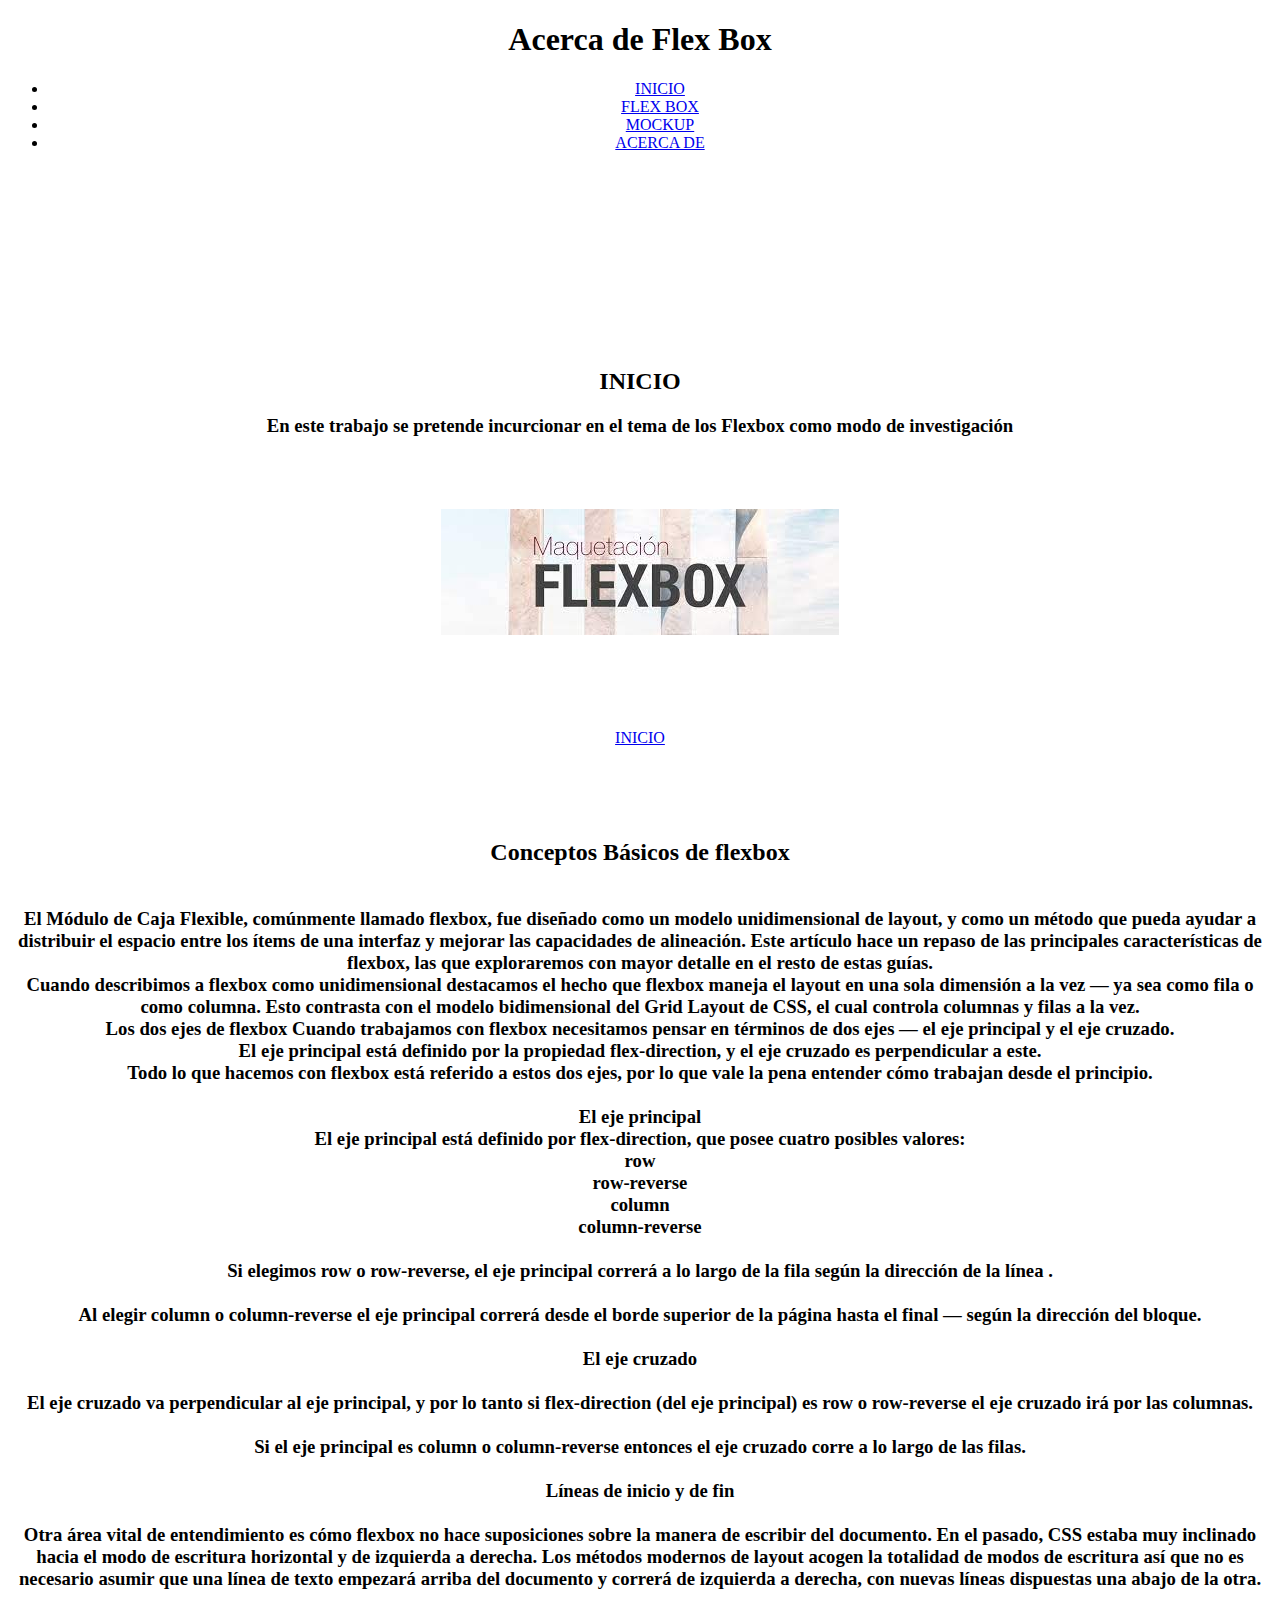
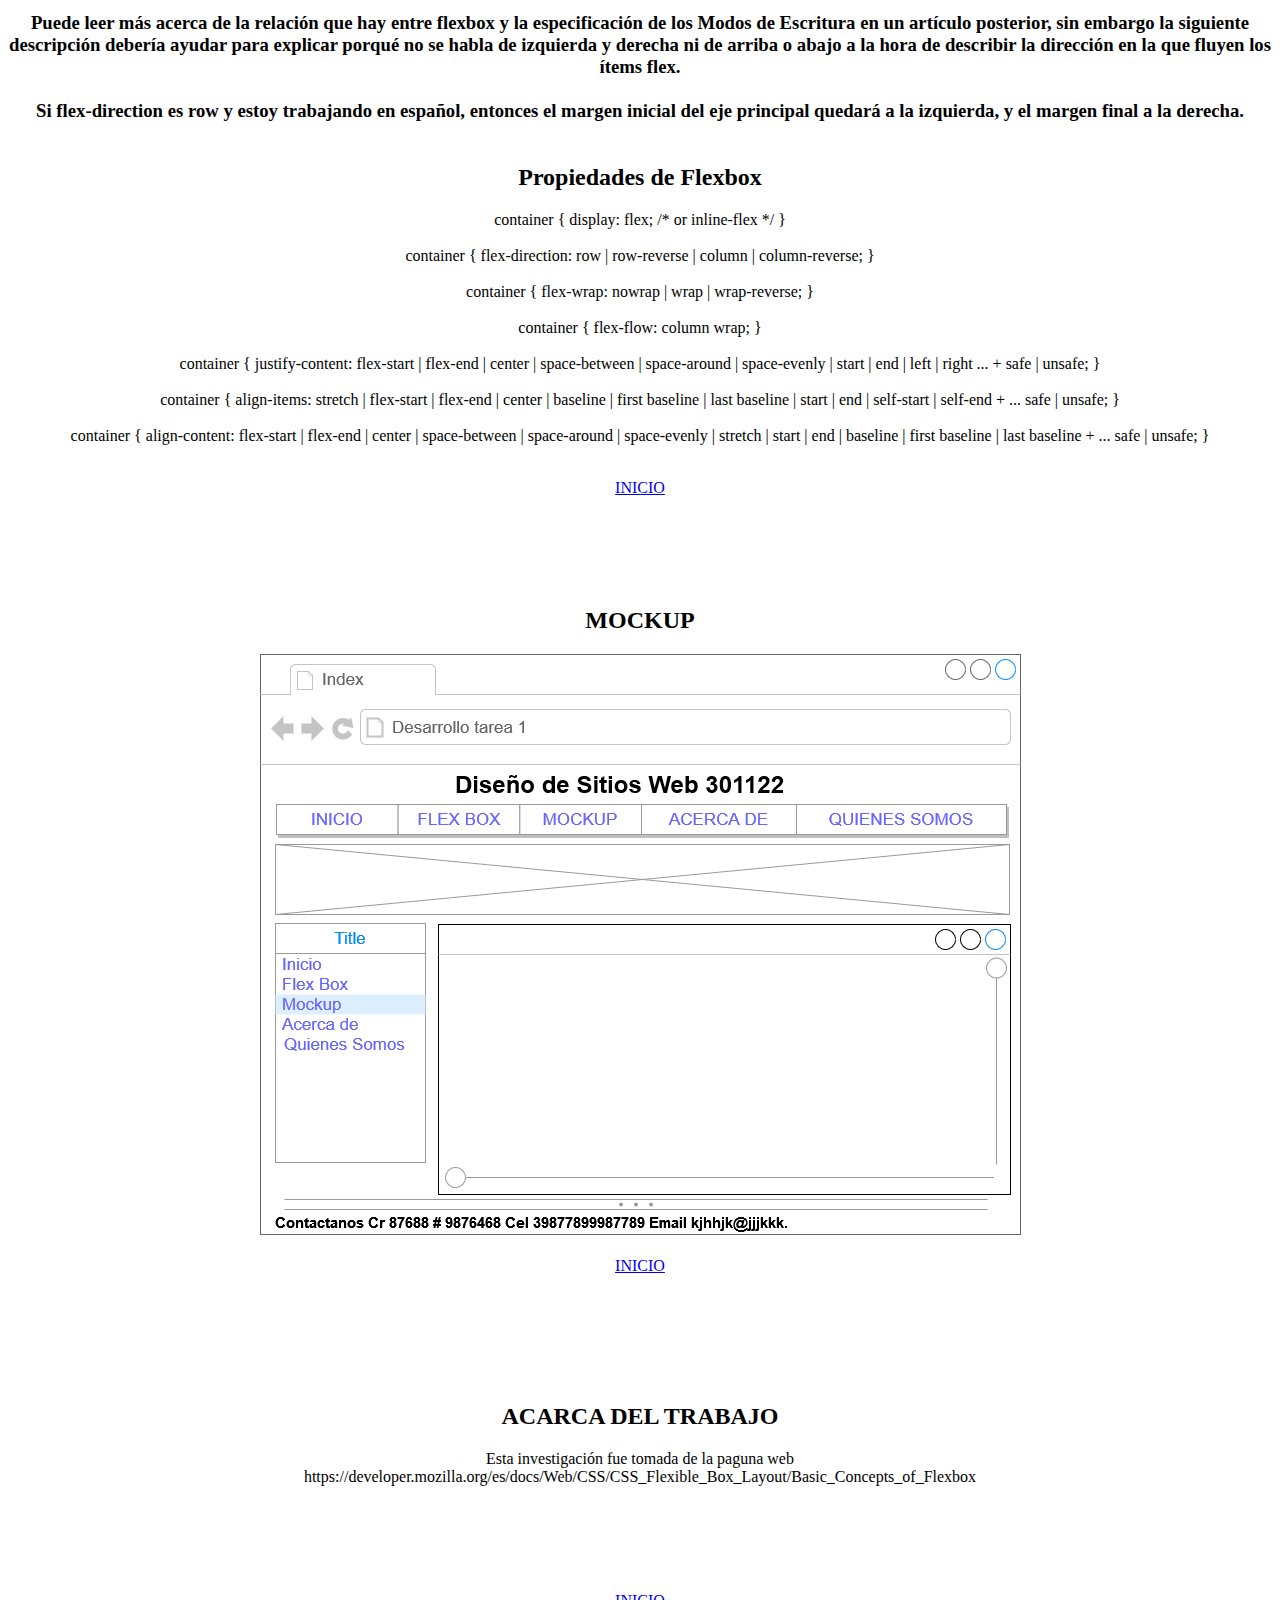
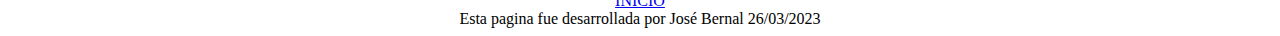
<file: index.html>
<!DOCTYPE html>
<html lang="en">

<head>
    <meta charset="UTF-8">
    <meta http-equiv="X-UA-Compatible" content="IE=edge">
    <meta name="viewport" content="width=device-width, initial-scale=1.0">
    <title>Fase 2</title>
    <style>
        body{
            text-align: center;
        }
    </style>
</head>


<body>
    <header>
        <h1>Acerca de Flex Box </h1>
    </header>
    <nav>
        <ul>
            <a name="inicio1"></a>
            <li><a href="#inicio">INICIO</a></li>
            <li><a href="#Flex">FLEX BOX</a></li>
            <li><a href="#imagen">MOCKUP</a></li>
            <li><a href="#acerca">ACERCA DE</a></li>

        </ul>
    </nav>
    <br><br><br><br><br><br><br><br><br><br>
    <a name="inicio">
        <h2>INICIO</h2>
    </a>
    <p>
    <h3>En este trabajo se pretende incurcionar en el tema de los Flexbox como modo de investigación</h3>
    </p>
    <br><br><br>
    <img src="IMG/FLEXBOX3.jpg" alt="Ejemplo de Flexbox">
    <br><br><br><br><br><br>
    <a href="#inicio1">INICIO</a>
    <br><br><br><br><br>

    <section>
        <a name="Flex">
            <h2>Conceptos Básicos de flexbox</h2>
        </a>
        <p>
        <h3>

            <br>
            El Módulo de Caja Flexible, comúnmente llamado flexbox, fue diseñado como un modelo unidimensional de
            layout, y como un método que pueda ayudar a distribuir el espacio entre los ítems de una interfaz y mejorar
            las capacidades de alineación. Este artículo hace un repaso de las principales características de flexbox,
            las que exploraremos con mayor detalle en el resto de estas guías.

            <br>

            Cuando describimos a flexbox como unidimensional destacamos el hecho que flexbox maneja el layout en una
            sola dimensión a la vez — ya sea como fila o como columna. Esto contrasta con el modelo bidimensional del
            Grid Layout de CSS, el cual controla columnas y filas a la vez.

            <br>

            Los dos ejes de flexbox

            Cuando trabajamos con flexbox necesitamos pensar en términos de dos ejes — el eje principal y el eje
            cruzado.

            <br>

            El eje principal está definido por la propiedad flex-direction, y el eje cruzado es perpendicular a este.

            <br>

            Todo lo que hacemos con flexbox está referido a estos dos ejes, por lo que vale la pena entender cómo
            trabajan desde el principio.

            <br><br>

            El eje principal
            <br>
            El eje principal está definido por flex-direction, que posee cuatro posibles valores:
            <br>
            row
            <br>
            row-reverse
            <br>
            column
            <br>
            column-reverse
            <br><br>
            Si elegimos row o row-reverse, el eje principal correrá a lo largo de la fila según la dirección de la línea
            .
            <br><br>
            Al elegir column o column-reverse el eje principal correrá desde el borde superior de la página hasta el
            final — según la dirección del bloque.
            <br><br>
            El eje cruzado
            <br><br>
            El eje cruzado va perpendicular al eje principal, y por lo tanto si flex-direction (del eje principal) es
            row o row-reverse el eje cruzado irá por las columnas.
            <br><br>
            Si el eje principal es column o column-reverse entonces el eje cruzado corre a lo largo de las filas.
            <br><br>
            Líneas de inicio y de fin
            <br><br>
            Otra área vital de entendimiento es cómo flexbox no hace suposiciones sobre la manera de escribir del
            documento. En el pasado, CSS estaba muy inclinado hacia el modo de escritura horizontal y de izquierda a
            derecha. Los métodos modernos de layout acogen la totalidad de modos de escritura así que no es necesario
            asumir que una línea de texto empezará arriba del documento y correrá de izquierda a derecha, con nuevas
            líneas dispuestas una abajo de la otra.
            <br><br>
            Puede leer más acerca de la relación que hay entre flexbox y la especificación de los Modos de Escritura en
            un artículo posterior, sin embargo la siguiente descripción debería ayudar para explicar porqué no se habla
            de izquierda y derecha ni de arriba o abajo a la hora de describir la dirección en la que fluyen los ítems
            flex.
            <br><br>
            Si flex-direction es row y estoy trabajando en español, entonces el margen inicial del eje principal quedará
            a la izquierda, y el margen final a la derecha.
            <br><br>

            <h2>Propiedades de Flexbox</h2>

            container {
            display: flex; /* or inline-flex */
            }
            <br><br>

            container {
            flex-direction: row | row-reverse | column | column-reverse;
            }

            <br></br>

            container {
            flex-wrap: nowrap | wrap | wrap-reverse;
            }

            <br><br>

            container {
            flex-flow: column wrap;
            }

            <br><br>

            container {
            justify-content: flex-start | flex-end | center | space-between | space-around | space-evenly | start | end
            | left | right ... + safe | unsafe;
            }

            <br><br>

            container {
            align-items: stretch | flex-start | flex-end | center | baseline | first baseline | last baseline | start |
            end | self-start | self-end + ... safe | unsafe;
            }

            <br><br>

            container {
            align-content: flex-start | flex-end | center | space-between | space-around | space-evenly | stretch |
            start | end | baseline | first baseline | last baseline + ... safe | unsafe;
            }

            <br><br>


        </h3>
        </p>
        <a href="#inicio1">INICIO</a>
    </section>
    <br><br><br><br><br>
    <section>
        <a name="imagen">
            <h2>MOCKUP</h2>
        </a>

        <img src="IMG/mockup.png" alt="Diseño del mockup">
        <br></br>
        <a href="#inicio1">INICIO</a>

    </section>
    <BR></BR><BR></BR><BR></BR>
    <section>
        <p>
            <a name="acerca">
                <H2>ACARCA DEL TRABAJO</H2>
            </a>

            Esta investigación fue tomada de la paguna web <br>
            https://developer.mozilla.org/es/docs/Web/CSS/CSS_Flexible_Box_Layout/Basic_Concepts_of_Flexbox 
            <BR></BR><BR></BR><BR></BR>

        </p>
    </section>
    <a href="#inicio1">INICIO</a>
    <footer>Esta pagina fue desarrollada por José Bernal 26/03/2023</footer>
</body>

</html>
</file>
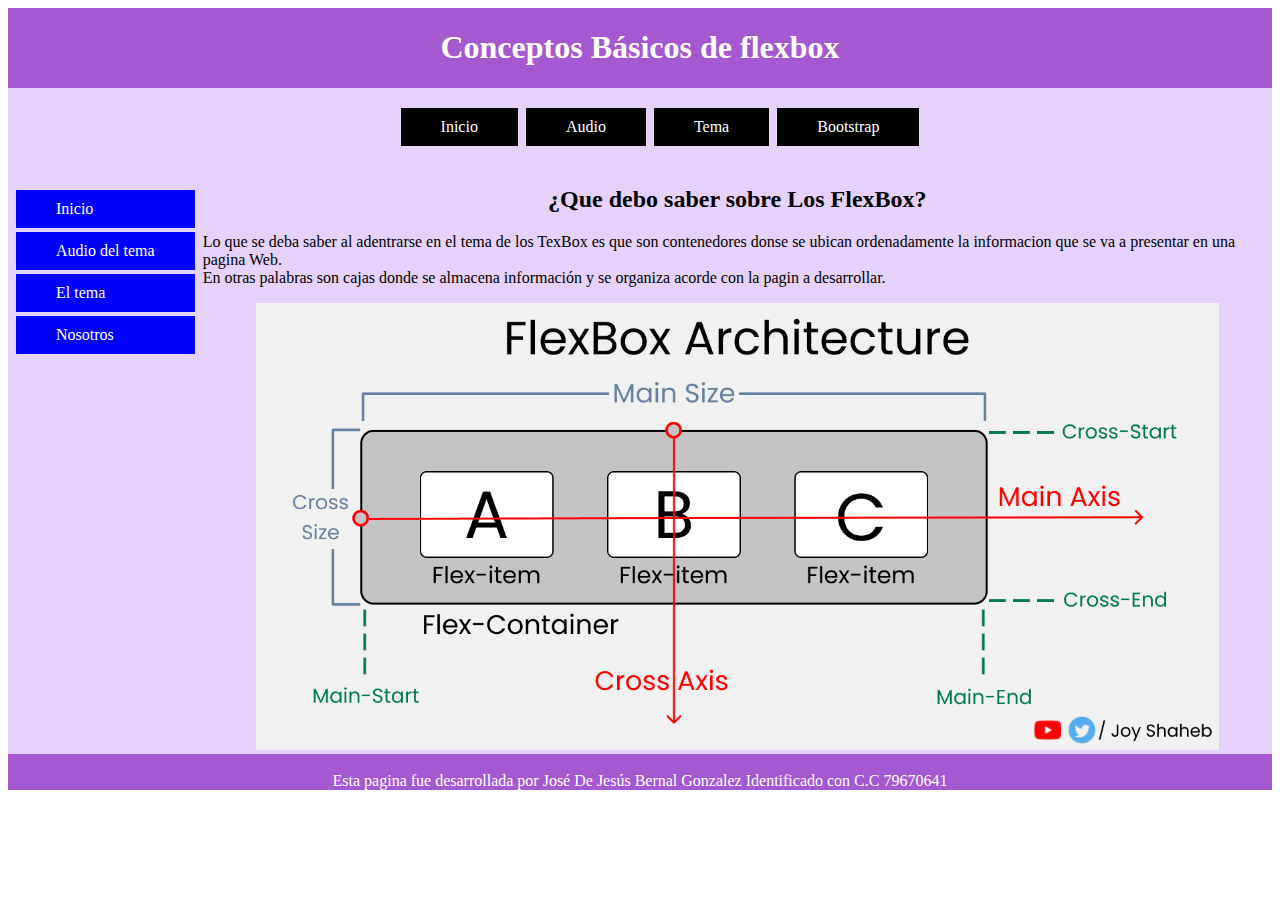
<file: Fase 3/index.html>
<!DOCTYPE html>
<html lang="en">

<head>
    <meta charset="UTF-8">
    <meta http-equiv="X-UA-Compatible" content="IE=edge">
    <meta name="viewport" content="width=device-width, initial-scale=1.0">
    <title>Document</title>
    <link rel="stylesheet" href="css/style.css">
</head>

<body class="contenedor">
    <header>
        <h1 class="centrado"> Conceptos Básicos de flexbox </h1>
    </header>
    <nav>
        <ul class="menu-horizontal">
            <li> <a href="index.html"> Inicio</a> </li>
            <li> <a href="audio.html"> Audio</a> </li>
            <li> <a href="tema.html"> Tema </a> </li>
            <li> <a href="indexGrupal.html"> Bootstrap </a> </li>
        </ul>
    </nav>
    <aside>
        <ul class="menu-aside">
            <li> <a href="index.html"> Inicio</a> </li>
            <li> <a href="audio.html"> Audio del tema</a> </li>
            <li> <a href="tema.html"> El tema</a> </li>
            <li> <a href="nosotros.html"> Nosotros</a> </li>

        </ul>
    </aside>
    <main>
        <section id="inicio">
            <h2><center>¿Que debo saber sobre Los FlexBox?</center></h2>
            <p>
                Lo que se deba saber al adentrarse en el tema de los TexBox es que son contenedores donse se ubican ordenadamente la
                informacion que se va a presentar en una pagina Web.
                <br>
                En otras palabras son cajas donde se almacena información y se organiza acorde con la pagin a
                desarrollar.
            </p>

            <center><img src="img/FLEXBOX.png" width="90%" alt=" descripción de la imágen"></center>

        </section>

    </main>
    <footer class="centrado">
        <br>
        Esta pagina fue desarrollada por José De Jesús Bernal Gonzalez Identificado con C.C 79670641
        <br>
    </footer>
</body>

</html>
</file>
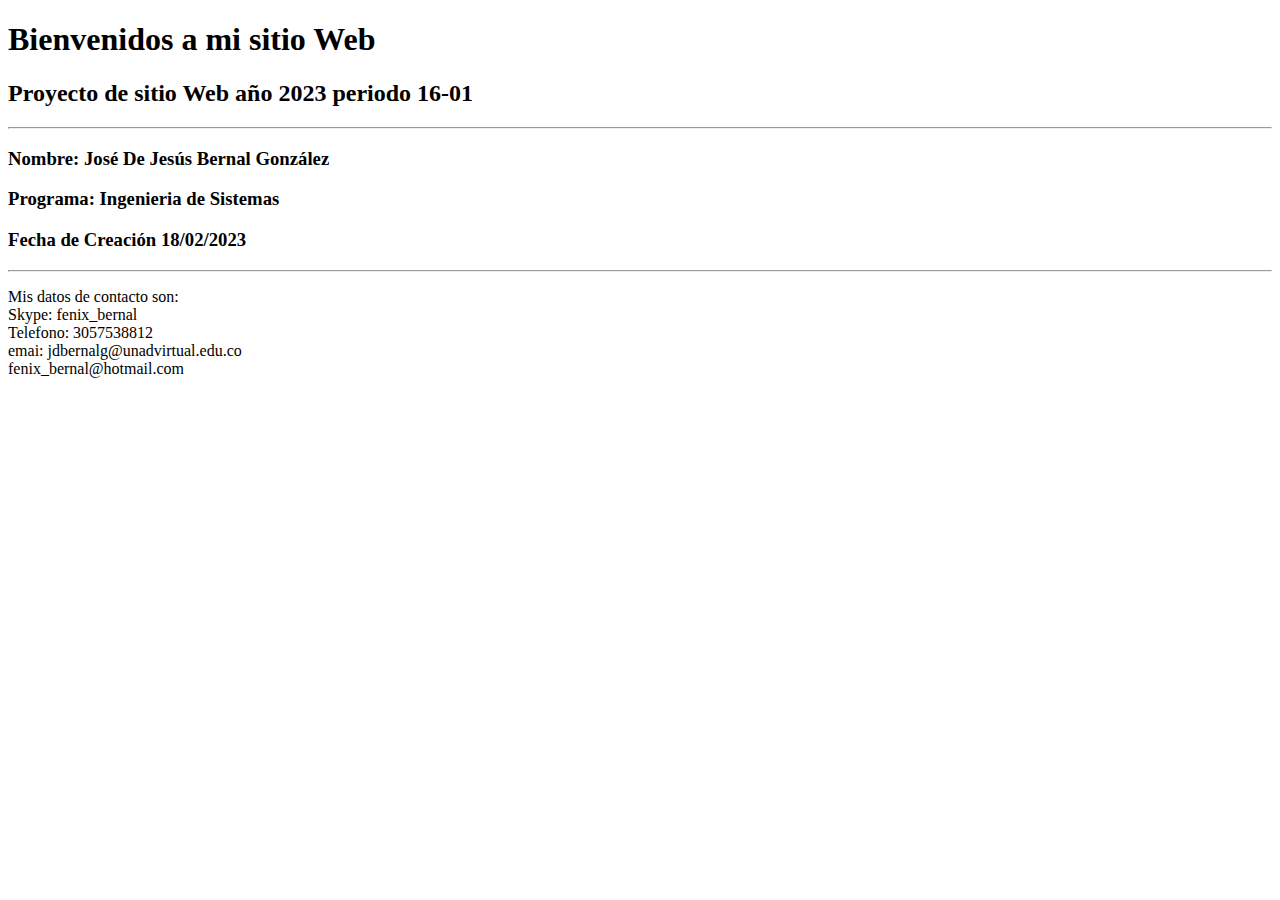
<file: ejercicio1.html>
<!DOCTYPE html>
<html lang="en">
<head>
    <meta charset="UTF-8">
    <meta http-equiv="X-UA-Compatible" content="IE=edge">
    <meta name="viewport" content="width=device-width, initial-scale=1.0">
    <title>
        *{
            text-align: cener;
            backgroud-color: blue;
            color: write;
        }
    </title>
</head>
<body>
<h1> Bienvenidos a mi sitio Web </h1>
<h2> Proyecto de sitio Web año 2023 periodo 16-01 </h2>
<hr>
<h3> Nombre: José De Jesús Bernal González </h3>
<h3> Programa: Ingenieria de Sistemas  </h3>
<h3> Fecha de Creación 18/02/2023 </h3>
<hr>
<p> Mis datos de contacto son: <br>
	Skype: fenix_bernal <br>
	Telefono: 3057538812 <br>
	emai: jdbernalg@unadvirtual.edu.co <br>
	fenix_bernal@hotmail.com <br>
</p>
</body>
</html>
</file>
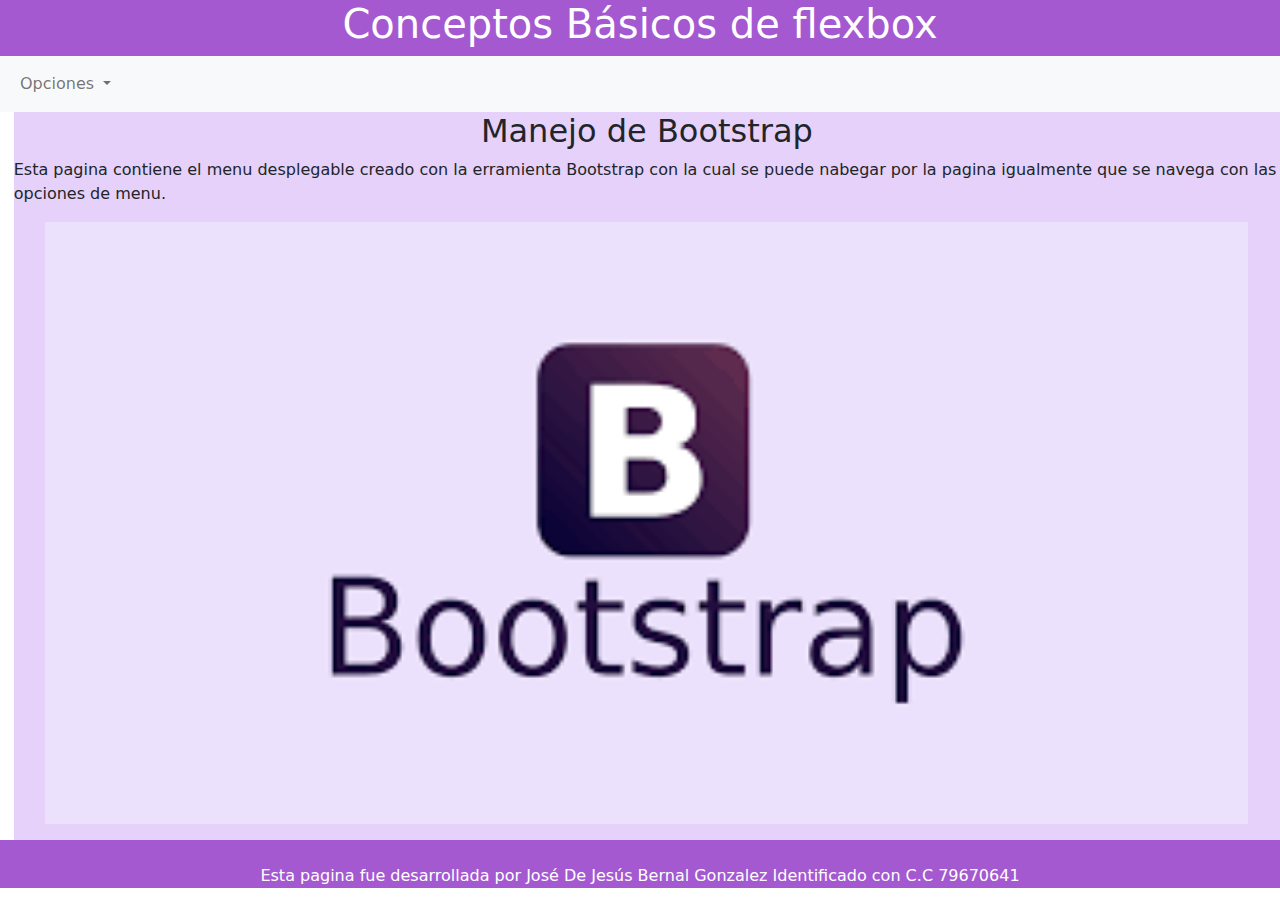
<file: Fase 3/indexGrupal.html>
<!DOCTYPE html>
<html lang="en">

<head>
    <meta charset="UTF-8">
    <meta http-equiv="X-UA-Compatible" content="IE=edge">
    <meta name="viewport" content="width=device-width, initial-scale=1.0">
    <title>Document</title>

    <link rel="stylesheet" href="bootstrap/bootstrap.min.css">
    <script src="bootstrap/bootstrap.bundle.min.js"></script>

    <link rel="stylesheet" href="css/style.css">
</head>

<body class="contenedor">
    <header>
        <h1 class="centrado"> Conceptos Básicos de flexbox </h1>
    </header>

    <nav class="navbar navbar-expand-lg bg-light">
        <div class="container-fluid">
            <button class="navbar-toggler" type="button" data-bs-toggle="collapse"
                data-bs-target="#navbarSupportedContent" aria-controls="navbarSupportedContent" aria-expanded="false"
                aria-label="Toggle navigation">
                <span class="navbar-toggler-icon"></span>
            </button>
            <div class="collapse navbar-collapse" id="navbarSupportedContent">
                <ul class="navbar-nav me-auto mb-2 mb-lg-0">
                   
                    <li class="nav-item dropdown">
                        <a class="nav-link dropdown-toggle" href="#" role="button" data-bs-toggle="dropdown"
                            aria-expanded="false">
                            Opciones
                        </a>
                       <ul class="dropdown-menu">
                            <li><a class="dropdown-item" href="tema.html">Tema</a></li>
                            <li><a class="dropdown-item" href="index.html">Inicio</a></li>
                            <li><a class="dropdown-item" href="audio.html">Audio</a></li>
                            <li><a class="dropdown-item" href="nosotros.html">Nosotros</a></li>

                        </ul>
                    </li>

                </ul>

            </div>
        </div>
    </nav>
    

    <main>
        <section id="inicio">
            <h2 class="centrado">Manejo de Bootstrap</h2>
            <p>
                Esta pagina contiene el menu desplegable creado con la erramienta Bootstrap con la cual se puede nabegar
                por la pagina igualmente que se navega con las opciones de menu.
            </p>

            <p>
                <center><img src="img/Bootstrap.png" alt=" descripción de la imágen" width="95%"></center>

            </p>

        </section>

    </main>
    <footer class="centrado">
        <br>
        Esta pagina fue desarrollada por José De Jesús Bernal Gonzalez Identificado con C.C 79670641
        <br>
    </footer>
</body>

</html>
</file>
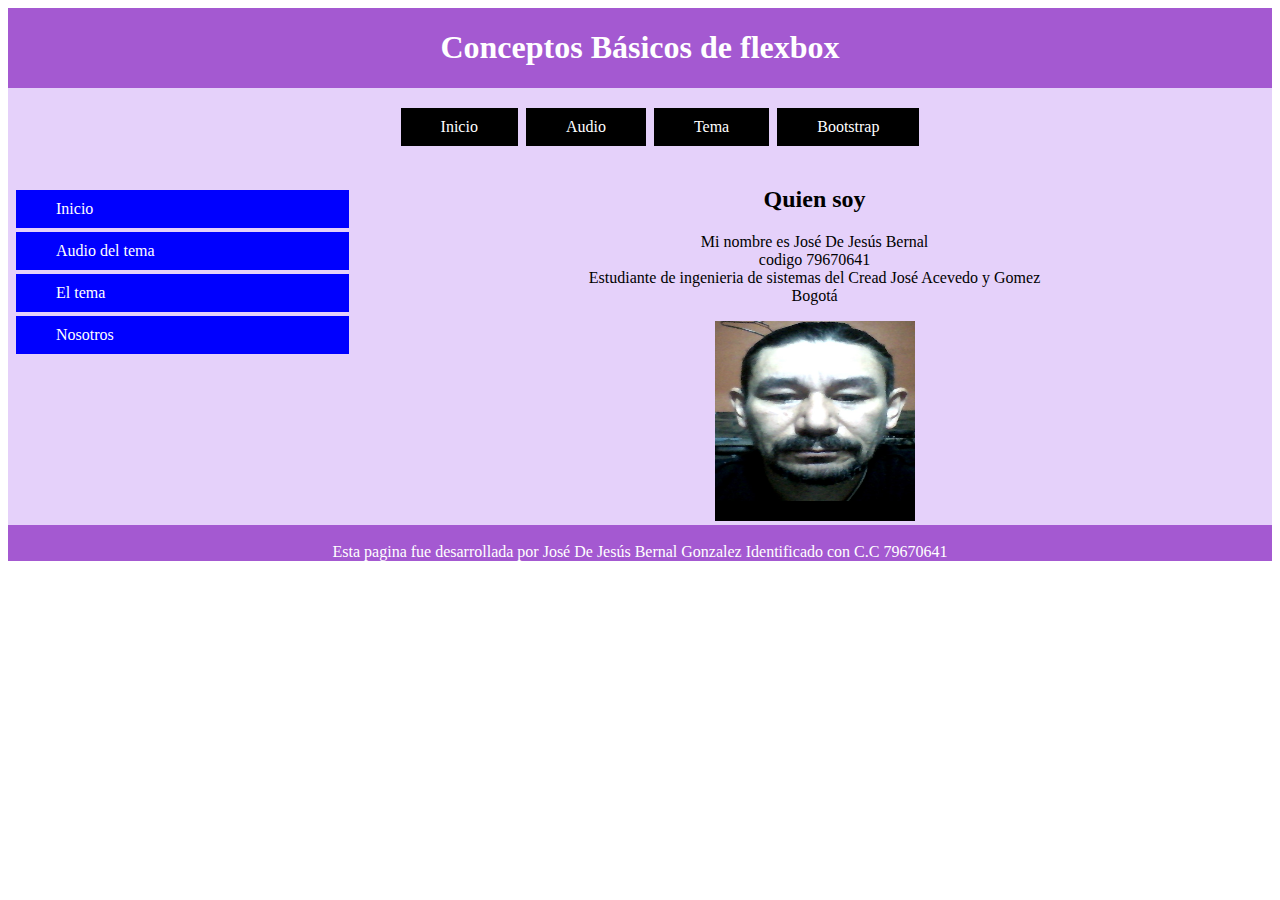
<file: Fase 3/nosotros.html>
<!DOCTYPE html>
<html lang="en">
<head>
    <meta charset="UTF-8">
    <meta http-equiv="X-UA-Compatible" content="IE=edge">
    <meta name="viewport" content="width=device-width, initial-scale=1.0">
    <title>Document</title>
    <link rel="stylesheet" href="css/style.css">
</head>
<body class="contenedor">
    <header>
        <h1 class="centrado"> Conceptos Básicos de flexbox </h1>
    </header>
    <nav>
        <ul class="menu-horizontal">
            <li> <a href="index.html"> Inicio</a> </li>
            <li> <a href="audio.html"> Audio</a> </li>
            <li> <a href="tema.html"> Tema </a> </li>
            <li> <a href="indexGrupal.html"> Bootstrap </a> </li>
        </ul>
    </nav>
    <aside>
        <ul class="menu-aside">
            <li> <a href="index.html"> Inicio</a> </li>
            <li> <a href="audio.html"> Audio del tema</a> </li>
            <li> <a href="tema.html">  El tema</a> </li>
            <li> <a href="nosotros.html">  Nosotros</a> </li>

        </ul>
    </aside>
    <main>
        <center><section>
            <h2>Quien soy</h2>
            <p>
               Mi nombre es José De Jesús Bernal <br> codigo 79670641 <br> 
               Estudiante de ingenieria de sistemas del Cread José Acevedo y Gomez <BR>
                Bogotá
            </p>

            <img src="img/foto1.PNG" alt=""  width="200px" height="200px">
    
        </section></center>
    
    </main>
    <footer class="centrado">
        <br>
        Esta pagina fue desarrollada por José De Jesús Bernal Gonzalez Identificado con C.C 79670641
         <br>
    </footer>
</body>
</html>
</file>
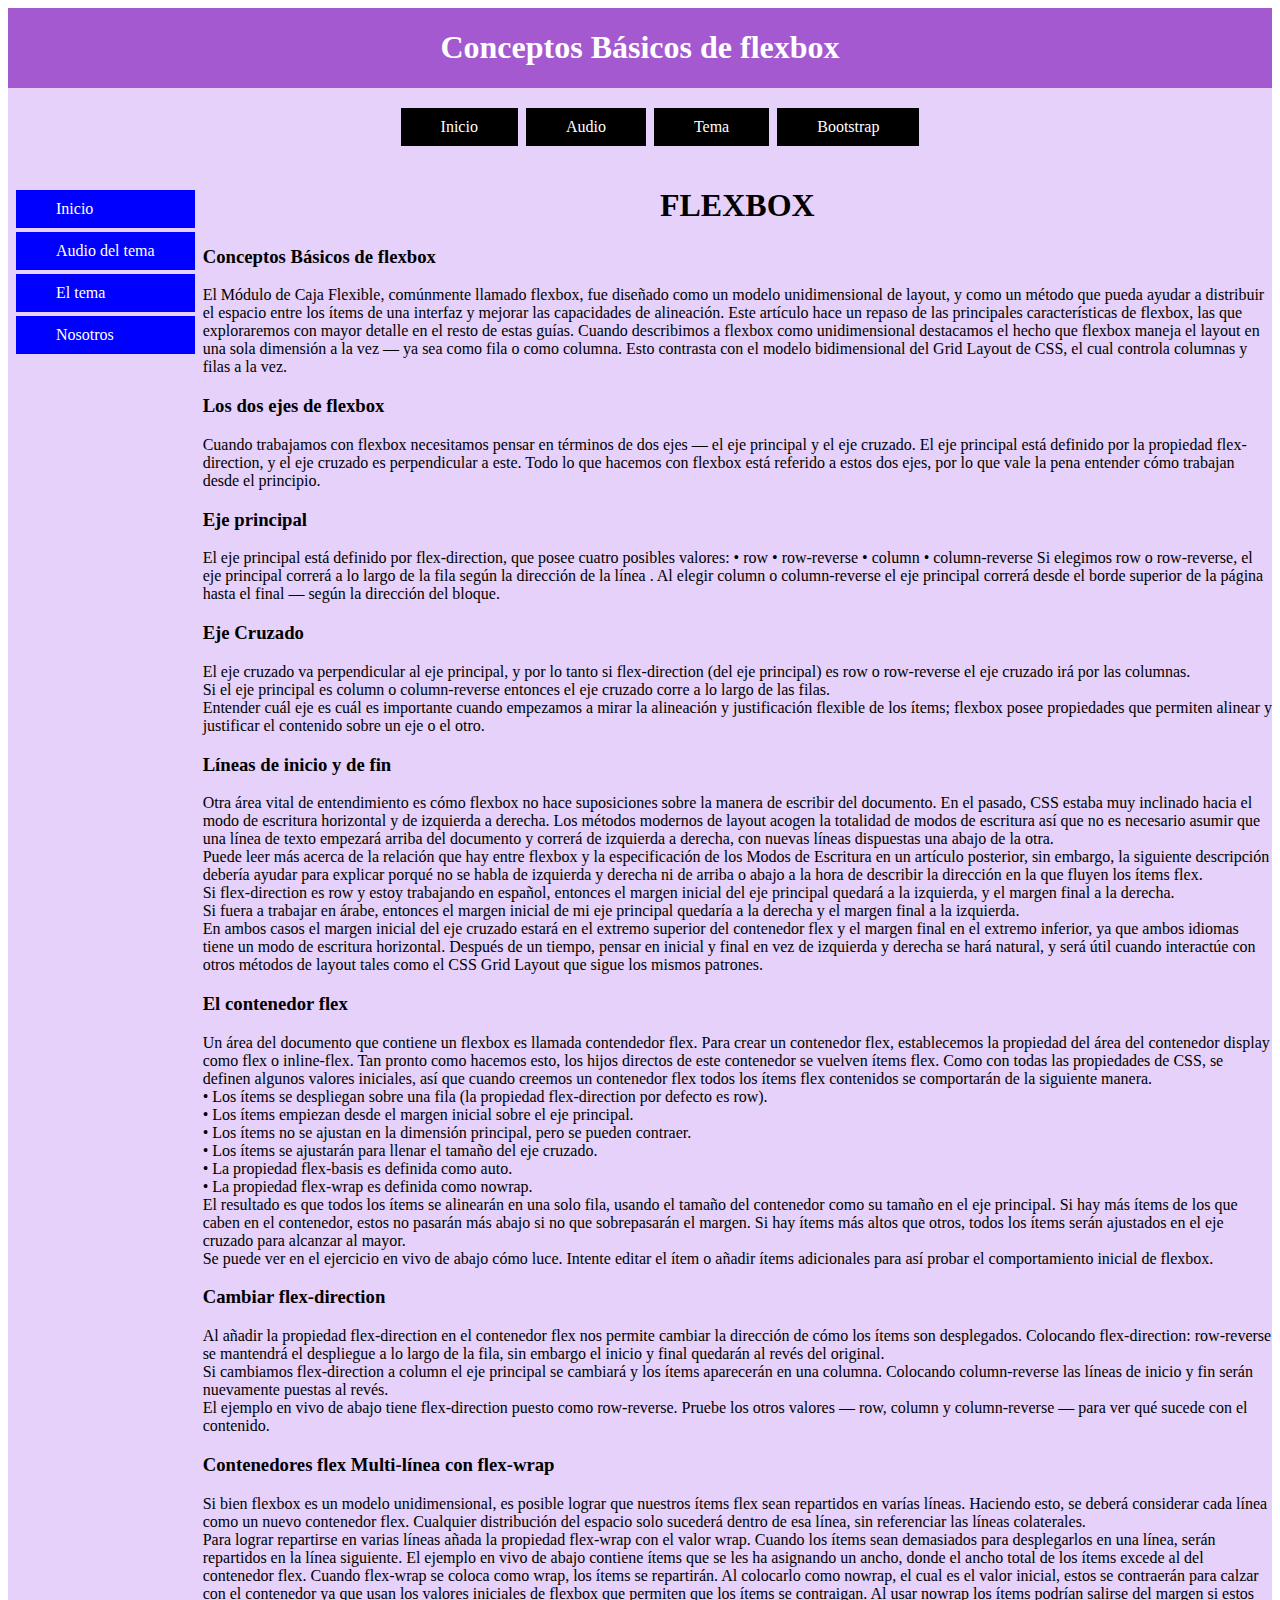
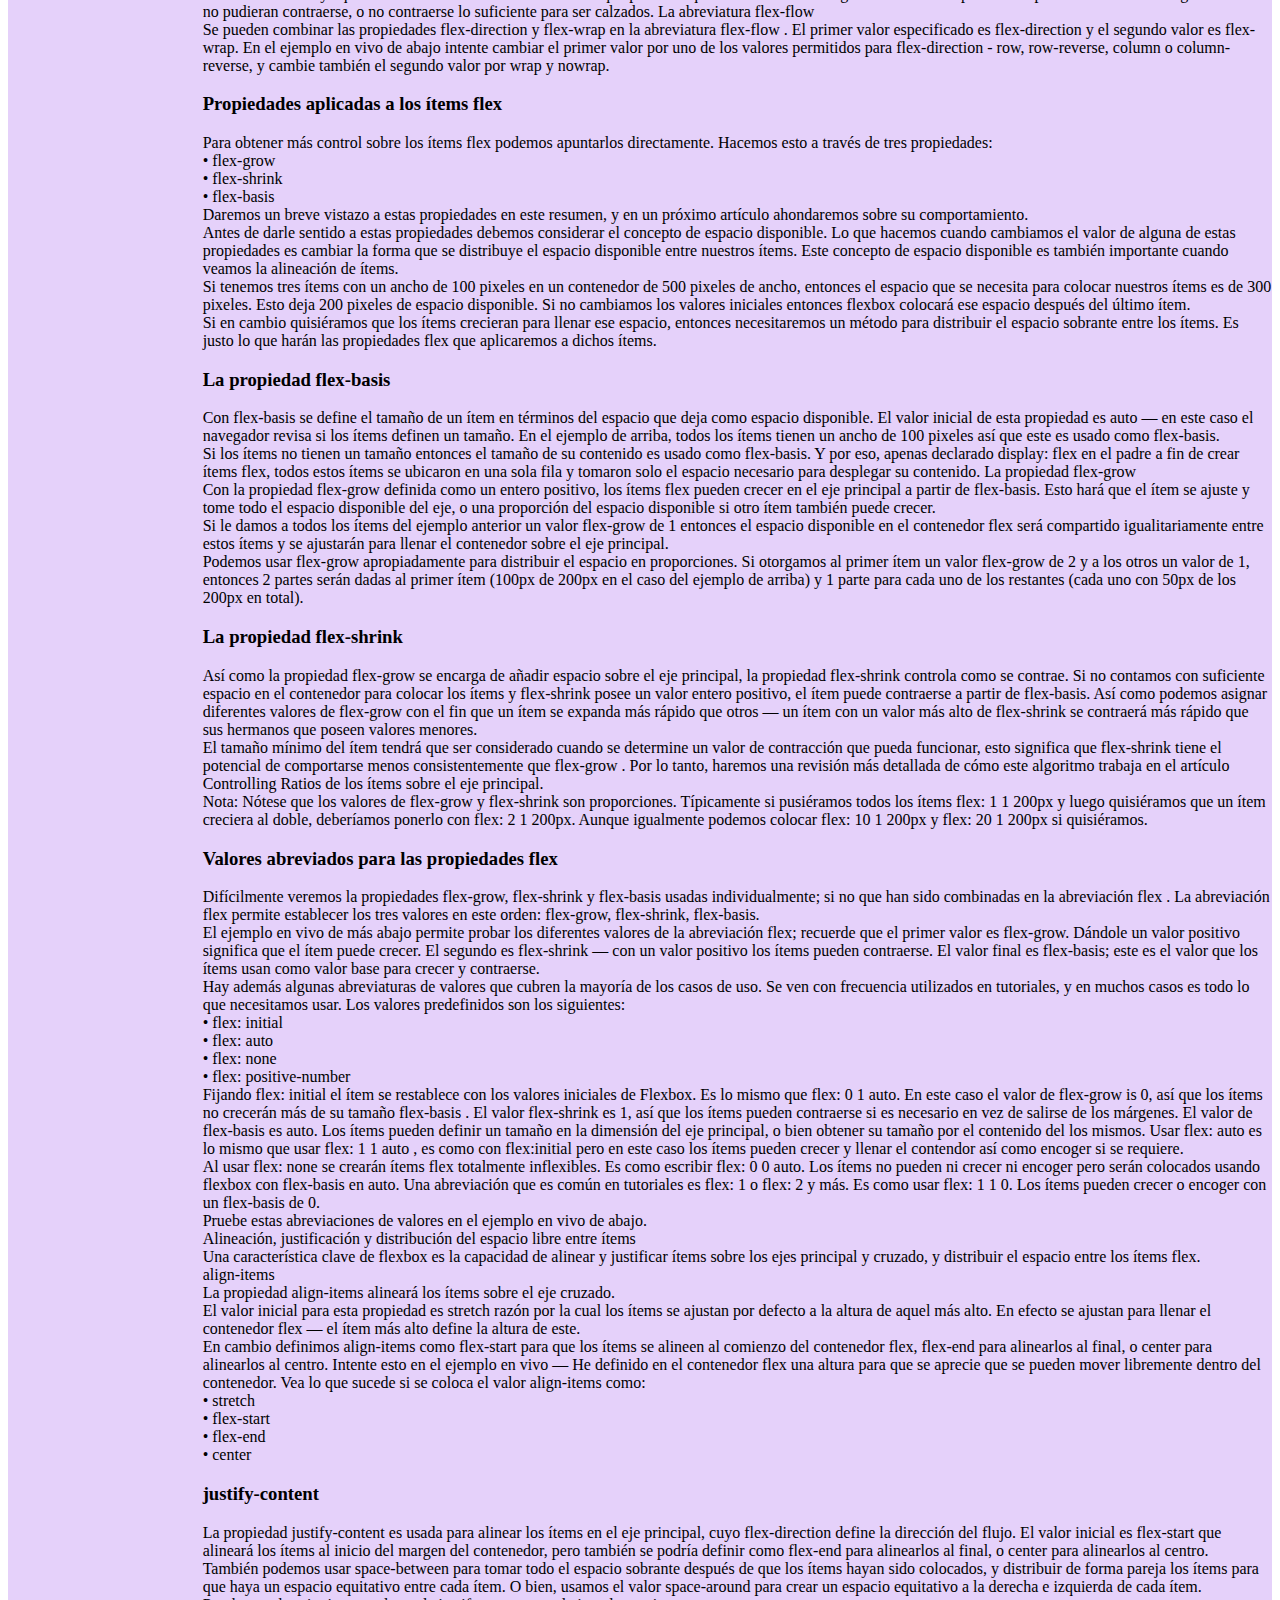
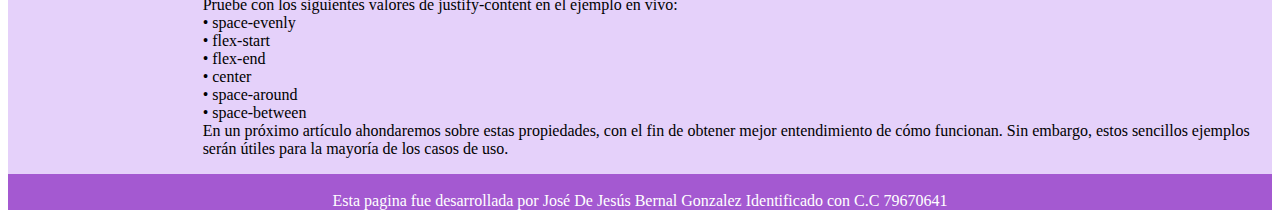
<file: Fase 3/tema.html>
<!DOCTYPE html>
<html lang="en">

<head>
    <meta charset="UTF-8">
    <meta http-equiv="X-UA-Compatible" content="IE=edge">
    <meta name="viewport" content="width=device-width, initial-scale=1.0">
    <title>Document</title>
    <link rel="stylesheet" href="css/style.css">
</head>

<body class="contenedor">
    <header>
        <h1 class="centrado"> Conceptos Básicos de flexbox </h1>
    </header>
    <nav>
        <ul class="menu-horizontal">
            <li> <a href="index.html"> Inicio</a> </li>
            <li> <a href="audio.html"> Audio</a> </li>
            <li> <a href="tema.html"> Tema </a> </li>
            <li> <a href="indexGrupal.html"> Bootstrap </a> </li>
        </ul>
    </nav>
    <aside>
        <ul class="menu-aside">
            <li> <a href="index.html"> Inicio</a> </li>
            <li> <a href="audio.html"> Audio del tema</a> </li>
            <li> <a href="tema.html"> El tema</a> </li>
            <li> <a href="nosotros.html"> Nosotros</a> </li>

        </ul>
    </aside>
    <main>

        <section>
            <h1 class="centrado"> FLEXBOX </h1>

            <h3>Conceptos Básicos de flexbox</h3>

            <p>
                El Módulo de Caja Flexible, comúnmente llamado flexbox, fue diseñado como un modelo unidimensional de
                layout, y como un método que pueda ayudar a distribuir el espacio entre los ítems de una interfaz y
                mejorar las capacidades de alineación. Este artículo hace un repaso de las principales características
                de flexbox, las que exploraremos con mayor detalle en el resto de estas guías.
                Cuando describimos a flexbox como unidimensional destacamos el hecho que flexbox maneja el layout en una
                sola dimensión a la vez — ya sea como fila o como columna. Esto contrasta con el modelo bidimensional
                del Grid Layout de CSS, el cual controla columnas y filas a la vez.

            </p>

            <h3> Los dos ejes de flexbox </h3>

            <p>
                Cuando trabajamos con flexbox necesitamos pensar en términos de dos ejes — el eje principal y el eje
                cruzado. El eje principal está definido por la propiedad flex-direction, y el eje cruzado es
                perpendicular a este. Todo lo que hacemos con flexbox está referido a estos dos ejes, por lo que vale la
                pena entender cómo trabajan desde el principio.

            </p>
            <h3>Eje principal</h3>
            <p>
                El eje principal está definido por flex-direction, que posee cuatro posibles valores:
                • row
                • row-reverse
                • column
                • column-reverse
                Si elegimos row o row-reverse, el eje principal correrá a lo largo de la fila según la dirección de la
                línea .

                Al elegir column o column-reverse el eje principal correrá desde el borde superior de la página hasta el
                final — según la dirección del bloque.

            </p>
            <h3>Eje Cruzado </h3>
            <p>
                El eje cruzado va perpendicular al eje principal, y por lo tanto si flex-direction (del eje principal)
                es row o row-reverse el eje cruzado irá por las columnas.<BR>

                Si el eje principal es column o column-reverse entonces el eje cruzado corre a lo largo de las filas.
                <BR>
                Entender cuál eje es cuál es importante cuando empezamos a mirar la alineación y justificación flexible
                de los ítems; flexbox posee propiedades que permiten alinear y justificar el contenido sobre un eje o el
                otro.
                <BR>
                <H3>Líneas de inicio y de fin</H3>
                Otra área vital de entendimiento es cómo flexbox no hace suposiciones sobre la manera de escribir del
                documento. En el pasado, CSS estaba muy inclinado hacia el modo de escritura horizontal y de izquierda a
                derecha. Los métodos modernos de layout acogen la totalidad de modos de escritura así que no es
                necesario asumir que una línea de texto empezará arriba del documento y correrá de izquierda a derecha,
                con nuevas líneas dispuestas una abajo de la otra.
                <BR>
                Puede leer más acerca de la relación que hay entre flexbox y la especificación de los Modos de Escritura
                en un artículo posterior, sin embargo, la siguiente descripción debería ayudar para explicar porqué no
                se habla de izquierda y derecha ni de arriba o abajo a la hora de describir la dirección en la que
                fluyen los ítems flex.
                <BR>
                Si flex-direction es row y estoy trabajando en español, entonces el margen inicial del eje principal
                quedará a la izquierda, y el margen final a la derecha.
                <BR>
                Si fuera a trabajar en árabe, entonces el margen inicial de mi eje principal quedaría a la derecha y el
                margen final a la izquierda.
                <BR>
                En ambos casos el margen inicial del eje cruzado estará en el extremo superior del contenedor flex y el
                margen final en el extremo inferior, ya que ambos idiomas tiene un modo de escritura horizontal.
                Después de un tiempo, pensar en inicial y final en vez de izquierda y derecha se hará natural, y será
                útil cuando interactúe con otros métodos de layout tales como el CSS Grid Layout que sigue los mismos
                patrones.
                <BR>
                <H3>El contenedor flex</H3>
                Un área del documento que contiene un flexbox es llamada contendedor flex. Para crear un contenedor
                flex, establecemos la propiedad del área del contenedor display como flex o inline-flex. Tan pronto como
                hacemos esto, los hijos directos de este contenedor se vuelven ítems flex. Como con todas las
                propiedades de CSS, se definen algunos valores iniciales, así que cuando creemos un contenedor flex
                todos los ítems flex contenidos se comportarán de la siguiente manera.
                <BR>
                • Los ítems se despliegan sobre una fila (la propiedad flex-direction por defecto es row).<BR>
                • Los ítems empiezan desde el margen inicial sobre el eje principal.<BR>
                • Los ítems no se ajustan en la dimensión principal, pero se pueden contraer.<BR>
                • Los ítems se ajustarán para llenar el tamaño del eje cruzado.<BR>
                • La propiedad flex-basis es definida como auto.<BR>
                • La propiedad flex-wrap es definida como nowrap.<BR>
                El resultado es que todos los ítems se alinearán en una solo fila, usando el tamaño del contenedor como
                su tamaño en el eje principal. Si hay más ítems de los que caben en el contenedor, estos no pasarán más
                abajo si no que sobrepasarán el margen. Si hay ítems más altos que otros, todos los ítems serán
                ajustados en el eje cruzado para alcanzar al mayor.
                <BR>
                Se puede ver en el ejercicio en vivo de abajo cómo luce. Intente editar el ítem o añadir ítems
                adicionales para así probar el comportamiento inicial de flexbox.
                <BR>
                <H3>Cambiar flex-direction</H3>
                Al añadir la propiedad flex-direction en el contenedor flex nos permite cambiar la dirección de cómo los
                ítems son desplegados. Colocando flex-direction: row-reverse se mantendrá el despliegue a lo largo de la
                fila, sin embargo el inicio y final quedarán al revés del original.
                <BR>
                Si cambiamos flex-direction a column el eje principal se cambiará y los ítems aparecerán en una columna.
                Colocando column-reverse las líneas de inicio y fin serán nuevamente puestas al revés.
                <BR>
                El ejemplo en vivo de abajo tiene flex-direction puesto como row-reverse. Pruebe los otros valores —
                row, column y column-reverse — para ver qué sucede con el contenido.
                <BR>
                <H3>Contenedores flex Multi-línea con flex-wrap</H3>
                Si bien flexbox es un modelo unidimensional, es posible lograr que nuestros ítems flex sean repartidos
                en varías líneas. Haciendo esto, se deberá considerar cada línea como un nuevo contenedor flex.
                Cualquier distribución del espacio solo sucederá dentro de esa línea, sin referenciar las líneas
                colaterales.
                <BR>
                Para lograr repartirse en varias líneas añada la propiedad flex-wrap con el valor wrap. Cuando los ítems
                sean demasiados para desplegarlos en una línea, serán repartidos en la línea siguiente. El ejemplo en
                vivo de abajo contiene ítems que se les ha asignando un ancho, donde el ancho total de los ítems excede
                al del contenedor flex. Cuando flex-wrap se coloca como wrap, los ítems se repartirán. Al colocarlo como
                nowrap, el cual es el valor inicial, estos se contraerán para calzar con el contenedor ya que usan los
                valores iniciales de flexbox que permiten que los ítems se contraigan. Al usar nowrap los ítems podrían
                salirse del margen si estos no pudieran contraerse, o no contraerse lo suficiente para ser calzados.
                La abreviatura flex-flow
                <BR>
                Se pueden combinar las propiedades flex-direction y flex-wrap en la abreviatura flex-flow . El primer
                valor especificado es flex-direction y el segundo valor es flex-wrap.
                En el ejemplo en vivo de abajo intente cambiar el primer valor por uno de los valores permitidos para
                flex-direction - row, row-reverse, column o column-reverse, y cambie también el segundo valor por wrap y
                nowrap.

                <H3>Propiedades aplicadas a los ítems flex</H3>
                Para obtener más control sobre los ítems flex podemos apuntarlos directamente. Hacemos esto a través de
                tres propiedades:
                <BR>
                • flex-grow<BR>
                • flex-shrink<BR>
                • flex-basis<BR>
                Daremos un breve vistazo a estas propiedades en este resumen, y en un próximo artículo ahondaremos sobre
                su comportamiento.<BR>
                Antes de darle sentido a estas propiedades debemos considerar el concepto de espacio disponible. Lo que
                hacemos cuando cambiamos el valor de alguna de estas propiedades es cambiar la forma que se distribuye
                el espacio disponible entre nuestros ítems. Este concepto de espacio disponible es también importante
                cuando veamos la alineación de ítems.
                <BR>
                Si tenemos tres ítems con un ancho de 100 pixeles en un contenedor de 500 pixeles de ancho, entonces el
                espacio que se necesita para colocar nuestros ítems es de 300 pixeles. Esto deja 200 pixeles de espacio
                disponible. Si no cambiamos los valores iniciales entonces flexbox colocará ese espacio después del
                último ítem.
                <BR>
                Si en cambio quisiéramos que los ítems crecieran para llenar ese espacio, entonces necesitaremos un
                método para distribuir el espacio sobrante entre los ítems. Es justo lo que harán las propiedades flex
                que aplicaremos a dichos ítems.
                <BR>
                <H3>La propiedad flex-basis</H3>
                Con flex-basis se define el tamaño de un ítem en términos del espacio que deja como espacio disponible.
                El valor inicial de esta propiedad es auto — en este caso el navegador revisa si los ítems definen un
                tamaño. En el ejemplo de arriba, todos los ítems tienen un ancho de 100 pixeles así que este es usado
                como flex-basis.
                <BR>
                Si los ítems no tienen un tamaño entonces el tamaño de su contenido es usado como flex-basis. Y por eso,
                apenas declarado display: flex en el padre a fin de crear ítems flex, todos estos ítems se ubicaron en
                una sola fila y tomaron solo el espacio necesario para desplegar su contenido.
                La propiedad flex-grow
                <BR>
                Con la propiedad flex-grow definida como un entero positivo, los ítems flex pueden crecer en el eje
                principal a partir de flex-basis. Esto hará que el ítem se ajuste y tome todo el espacio disponible del
                eje, o una proporción del espacio disponible si otro ítem también puede crecer.
                <BR>
                Si le damos a todos los ítems del ejemplo anterior un valor flex-grow de 1 entonces el espacio
                disponible en el contenedor flex será compartido igualitariamente entre estos ítems y se ajustarán para
                llenar el contenedor sobre el eje principal.
                <BR>
                Podemos usar flex-grow apropiadamente para distribuir el espacio en proporciones. Si otorgamos al primer
                ítem un valor flex-grow de 2 y a los otros un valor de 1, entonces 2 partes serán dadas al primer ítem
                (100px de 200px en el caso del ejemplo de arriba) y 1 parte para cada uno de los restantes (cada uno con
                50px de los 200px en total).

                <H3>La propiedad flex-shrink</H3>
                Así como la propiedad flex-grow se encarga de añadir espacio sobre el eje principal, la propiedad
                flex-shrink controla como se contrae. Si no contamos con suficiente espacio en el contenedor para
                colocar los ítems y flex-shrink posee un valor entero positivo, el ítem puede contraerse a partir de
                flex-basis. Así como podemos asignar diferentes valores de flex-grow con el fin que un ítem se expanda
                más rápido que otros — un ítem con un valor más alto de flex-shrink se contraerá más rápido que sus
                hermanos que poseen valores menores.
                <BR>
                El tamaño mínimo del ítem tendrá que ser considerado cuando se determine un valor de contracción que
                pueda funcionar, esto significa que flex-shrink tiene el potencial de comportarse menos consistentemente
                que flex-grow . Por lo tanto, haremos una revisión más detallada de cómo este algoritmo trabaja en el
                artículo Controlling Ratios de los ítems sobre el eje principal.
                <BR>
                Nota: Nótese que los valores de flex-grow y flex-shrink son proporciones. Típicamente si pusiéramos
                todos los ítems flex: 1 1 200px y luego quisiéramos que un ítem creciera al doble, deberíamos ponerlo
                con flex: 2 1 200px. Aunque igualmente podemos colocar flex: 10 1 200px y flex: 20 1 200px si
                quisiéramos.
                <H3>Valores abreviados para las propiedades flex</H3>
                Difícilmente veremos la propiedades flex-grow, flex-shrink y flex-basis usadas individualmente; si no
                que han sido combinadas en la abreviación flex . La abreviación flex permite establecer los tres valores
                en este orden: flex-grow, flex-shrink, flex-basis.
                <BR>
                El ejemplo en vivo de más abajo permite probar los diferentes valores de la abreviación flex; recuerde
                que el primer valor es flex-grow. Dándole un valor positivo significa que el ítem puede crecer. El
                segundo es flex-shrink — con un valor positivo los ítems pueden contraerse. El valor final es
                flex-basis; este es el valor que los ítems usan como valor base para crecer y contraerse.
                <BR>
                Hay además algunas abreviaturas de valores que cubren la mayoría de los casos de uso. Se ven con
                frecuencia utilizados en tutoriales, y en muchos casos es todo lo que necesitamos usar. Los valores
                predefinidos son los siguientes:<BR>
                • flex: initial<BR>
                • flex: auto<BR>
                • flex: none<BR>
                • flex: positive-number<BR>
                    Fijando flex: initial el ítem se restablece con los valores iniciales de Flexbox. Es lo mismo que
                    flex: 0 1 auto. En este caso el valor de flex-grow is 0, así que los ítems no crecerán más de su
                    tamaño flex-basis . El valor flex-shrink es 1, así que los ítems pueden contraerse si es necesario
                    en vez de salirse de los márgenes. El valor de flex-basis es auto. Los ítems pueden definir un
                    tamaño en la dimensión del eje principal, o bien obtener su tamaño por el contenido del los mismos.
                    Usar flex: auto es lo mismo que usar flex: 1 1 auto , es como con flex:initial pero en este caso los
                    ítems pueden crecer y llenar el contendor así como encoger si se requiere.
                    <BR>
                    Al usar flex: none se crearán ítems flex totalmente inflexibles. Es como escribir flex: 0 0 auto.
                    Los ítems no pueden ni crecer ni encoger pero serán colocados usando flexbox con flex-basis en auto.
                    Una abreviación que es común en tutoriales es flex: 1 o flex: 2 y más. Es como usar flex: 1 1 0. Los
                    ítems pueden crecer o encoger con un flex-basis de 0.
                    <BR>
                    Pruebe estas abreviaciones de valores en el ejemplo en vivo de abajo.<BR>
                    Alineación, justificación y distribución del espacio libre entre ítems<BR>
                    Una característica clave de flexbox es la capacidad de alinear y justificar ítems sobre los ejes
                    principal y cruzado, y distribuir el espacio entre los ítems flex.<BR>
                    align-items<BR>
                    La propiedad align-items alineará los ítems sobre el eje cruzado.<BR>
                    El valor inicial para esta propiedad es stretch razón por la cual los ítems se ajustan por defecto a
                    la altura de aquel más alto. En efecto se ajustan para llenar el contenedor flex — el ítem más alto
                    define la altura de este.<BR>
                    En cambio definimos align-items como flex-start para que los ítems se alineen al comienzo del
                    contenedor flex, flex-end para alinearlos al final, o center para alinearlos al centro. Intente esto
                    en el ejemplo en vivo — He definido en el contenedor flex una altura para que se aprecie que se
                    pueden mover libremente dentro del contenedor. Vea lo que sucede si se coloca el valor align-items
                    como:<BR>
                    • stretch<BR>
                    • flex-start<BR>
                    • flex-end<BR>
                    • center
                    <H3>justify-content</H3>
                    La propiedad justify-content es usada para alinear los ítems en el eje principal, cuyo
                    flex-direction define la dirección del flujo. El valor inicial es flex-start que alineará los ítems
                    al inicio del margen del contenedor, pero también se podría definir como flex-end para alinearlos al
                    final, o center para alinearlos al centro.
                    <BR>
                    También podemos usar space-between para tomar todo el espacio sobrante después de que los ítems
                    hayan sido colocados, y distribuir de forma pareja los ítems para que haya un espacio equitativo
                    entre cada ítem. O bien, usamos el valor space-around para crear un espacio equitativo a la derecha
                    e izquierda de cada ítem.
                    <BR>
                    Pruebe con los siguientes valores de justify-content en el ejemplo en vivo:<BR>
                    • space-evenly<BR>
                    • flex-start<BR>
                    • flex-end<BR>
                    • center<BR>
                    • space-around<BR>
                    • space-between<BR>
                    En un próximo artículo ahondaremos sobre estas propiedades, con el fin de obtener mejor
                    entendimiento de cómo funcionan. Sin embargo, estos sencillos ejemplos serán útiles para la mayoría
                    de los casos de uso.

            </p>

        </section>

    </main>
    <footer class="centrado">
        <br>
        Esta pagina fue desarrollada por José De Jesús Bernal Gonzalez Identificado con C.C 79670641
        <br>
    </footer>
</body>

</html>
</file>
<file: Fase 3/css/style.css>
.contenedor {
    display: grid;
    grid-template-areas:
        ' A A A A'
        ' B B B B'
        ' C D D D'
        ' E E E E';
}

header {
    grid-area: A;
    background-color: #A459D1;
    color:white;
}

nav {
    grid-area: B;
    background-color: #E5D1FA;
}

aside {
    grid-area: C;
    background-color: #E5D1FA;
}

main {
    grid-area: D;
    background-color:#E5D1FA;
}

footer {
    grid-area: E;
    background-color: #A459D1;
    color: white;
}

.centrado{
    text-align: center;
}


/*Menu*/
.menu-horizontal{
    display: flex;
    flex-direction: row;
    justify-content: center;
    list-style: none;
}

.menu-horizontal a{
    background-color: black;
    color: white;
    text-decoration: none;
    padding: 10px 40px;
    margin: 4px;
    display: inline-block;
}

.menu-aside{
    list-style: none;
    padding: 4px;
 
}
.menu-aside  a{

    text-decoration: none;
    padding: 10px 40px;
    margin: 4px;
    background-color: blue;
    color: white;
    display:block
}

@media (max-width: 500px) {

    .contenedor {
        display: grid;
        grid-template-areas:
            ' A A A A'
            ' B B B B'
            ' D D D D'
            ' . C C .'
            ' E E E E';
    }
    
}
</file>
